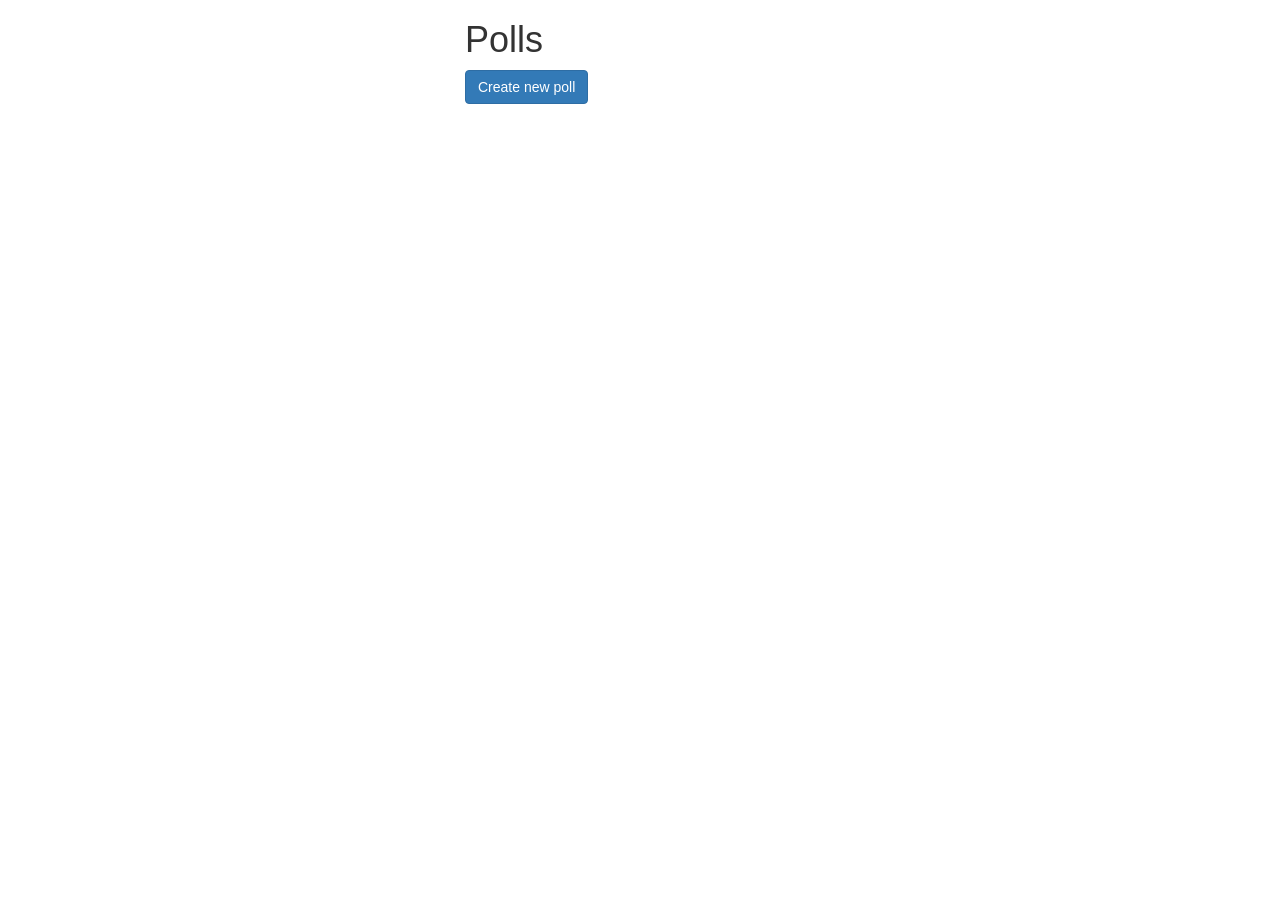
<file: socialpoll/web/public/index.html>
<!DOCTYPE html>
<html>
<head>
  <title>Polls</title>
  <link rel="stylesheet" href="//maxcdn.bootstrapcdn.com/bootstrap/3.2.0/css/bootstrap.min.css">
</head>
<body>
  <div class="container">
    <div class="col-md-4"></div>
    <div class="col-md-4">
      <h1>Polls</h1>
      <ul id="polls"></ul>
      <a href="new.html" class="btn btn-primary">Create new poll</a>
    </div>
    <div class="col-md-4"></div>
  </div>
  <script src="//ajax.googleapis.com/ajax/libs/jquery/2.1.1/jquery.min.js"></script>
  <script>
  $(function(){
    var update = function(){
      $.get("http://localhost:8080/polls/?key=abc123", null, null, "json").done(
        function(polls){
          $("#polls").empty();
          for (var p in polls) {
            var poll = polls[p];
            $("#polls").append(
              $("<li>").append(
                $("<a>")
                  .attr("href", "view.html?poll=polls/" + poll.id)
                  .text(poll.title)
              )
            )
          }
        }
      );
      window.setTimeout(update, 10000);
    }
    update();
  });
  </script>
</body>
</html>
</file>
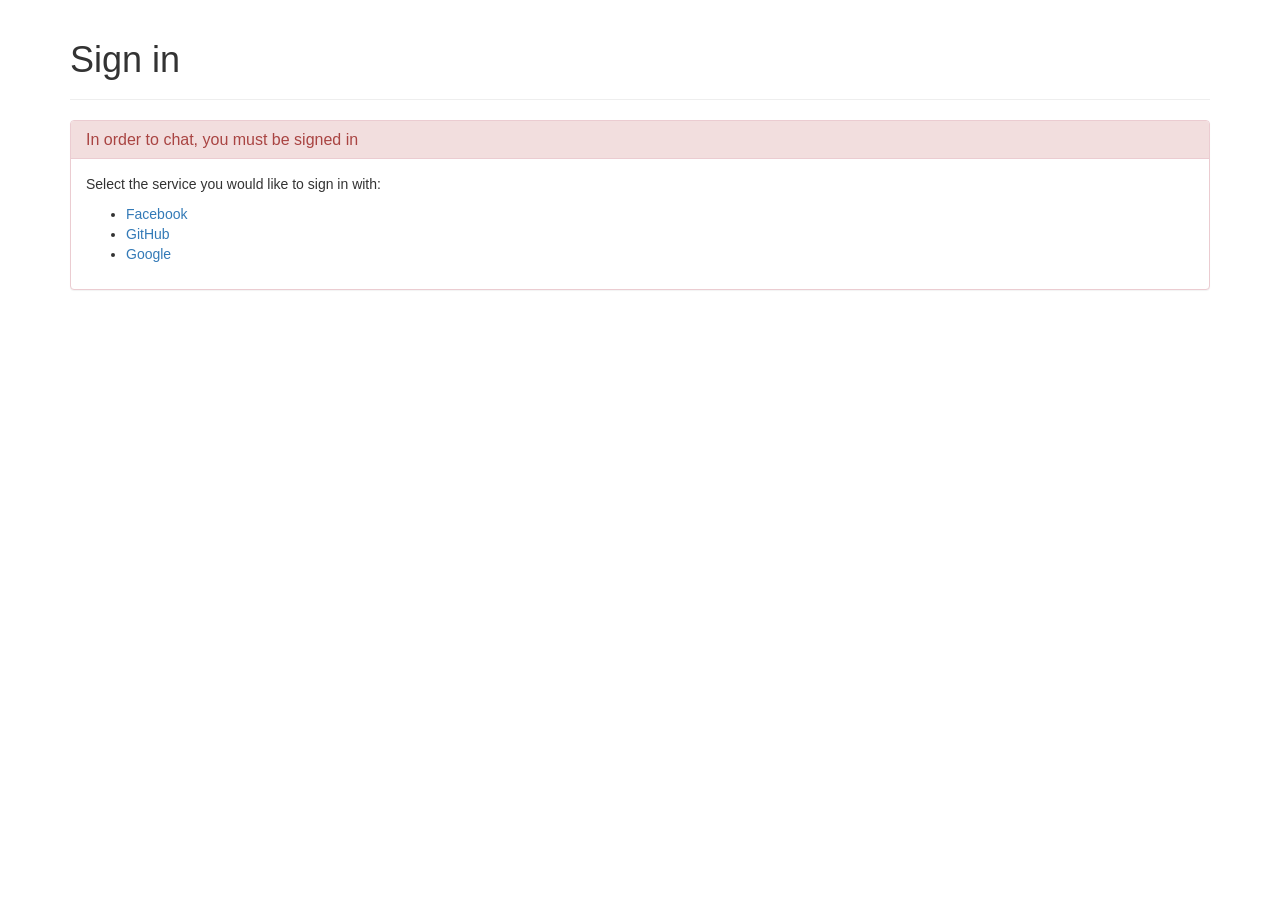
<file: chat/templates/login.html>
<html>
  <head>
    <title>Login</title>
    <link rel="stylesheet" href="//netdna.bootstrapcdn.com/bootstrap/3.1.1/css/bootstrap.min.css">
  </head>
  <body>
    <div class="container">
      <div class="page-header">
        <h1>Sign in</h1>
      </div>
      <div class="panel panel-danger">
        <div class="panel-heading">
          <h3 class="panel-title">In order to chat, you must be signed in</h3>
        </div>
        <div class="panel-body">
          <p>Select the service you would like to sign in with:</p>
          <ul>
            <li>
              <a href="/auth/login/facebook">Facebook</a>
            </li>
            <li>
              <a href="/auth/login/github">GitHub</a>
            </li>
            <li>
              <a href="/auth/login/google">Google</a>
            </li>
          </ul>
        </div>
      </div>
    </div>
  </body>
</html>
</file>
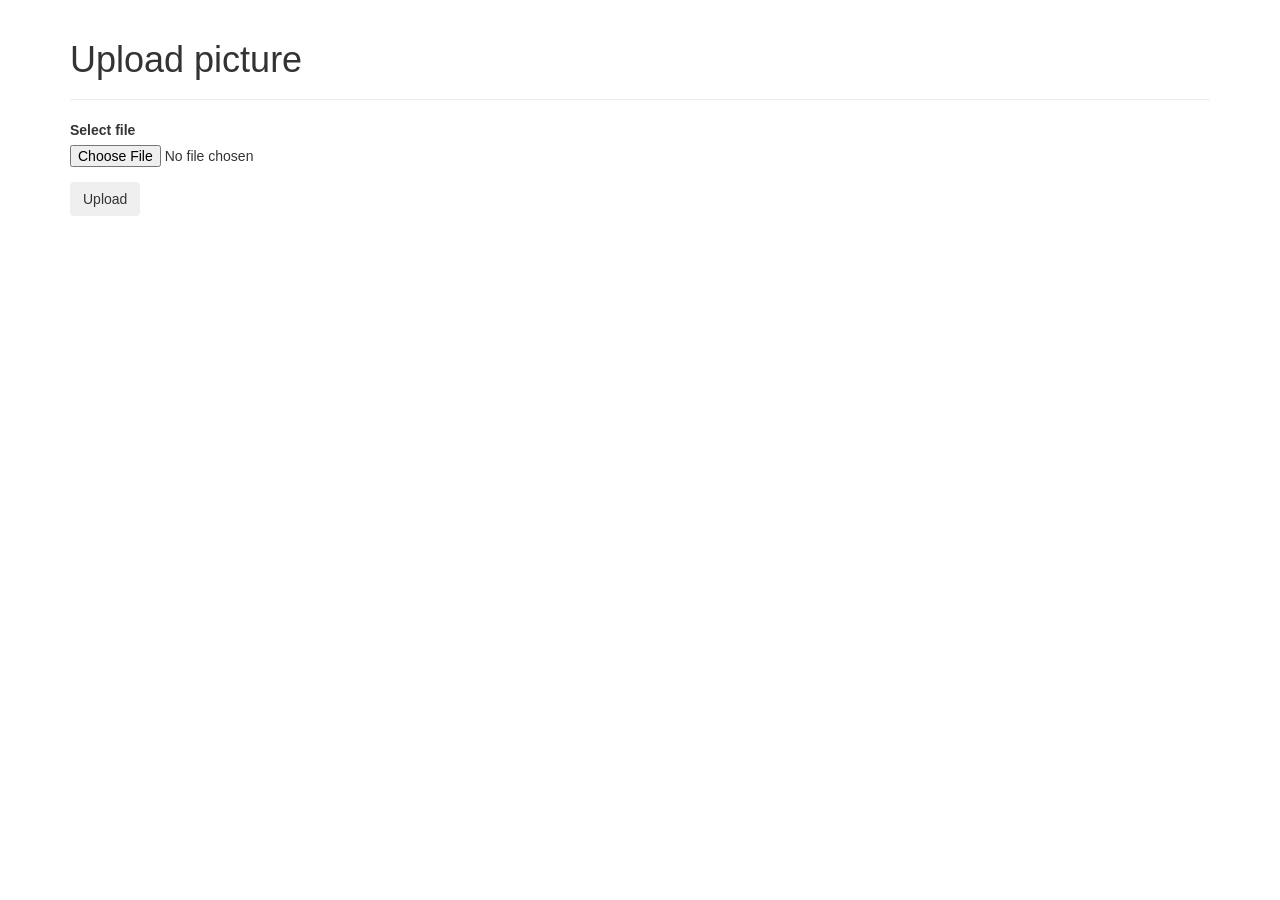
<file: chat/templates/upload.html>
<html>
  <head>
    <title>Upload</title>
    <link rel="stylesheet" href="//netdna.bootstrapcdn.com/bootstrap/3.1.1/css/bootstrap.min.css">
  </head>
  <body>
    <div class="container">
      <div class="page-header">
        <h1>Upload picture</h1>
      </div>
      <form role="form" action="/uploader" enctype="multipart/form-data" method="post">
        <input type="hidden" name="userid" value="{{.UserData.userid}}" />
        <div class="form-group">
          <label for="message">Select file</label>
          <input type="file" name="avatarFile" />
        </div>
        <input type="submit" value="Upload" class="btn " />
      </form>
    </div>
  </body>
</html>
</file>
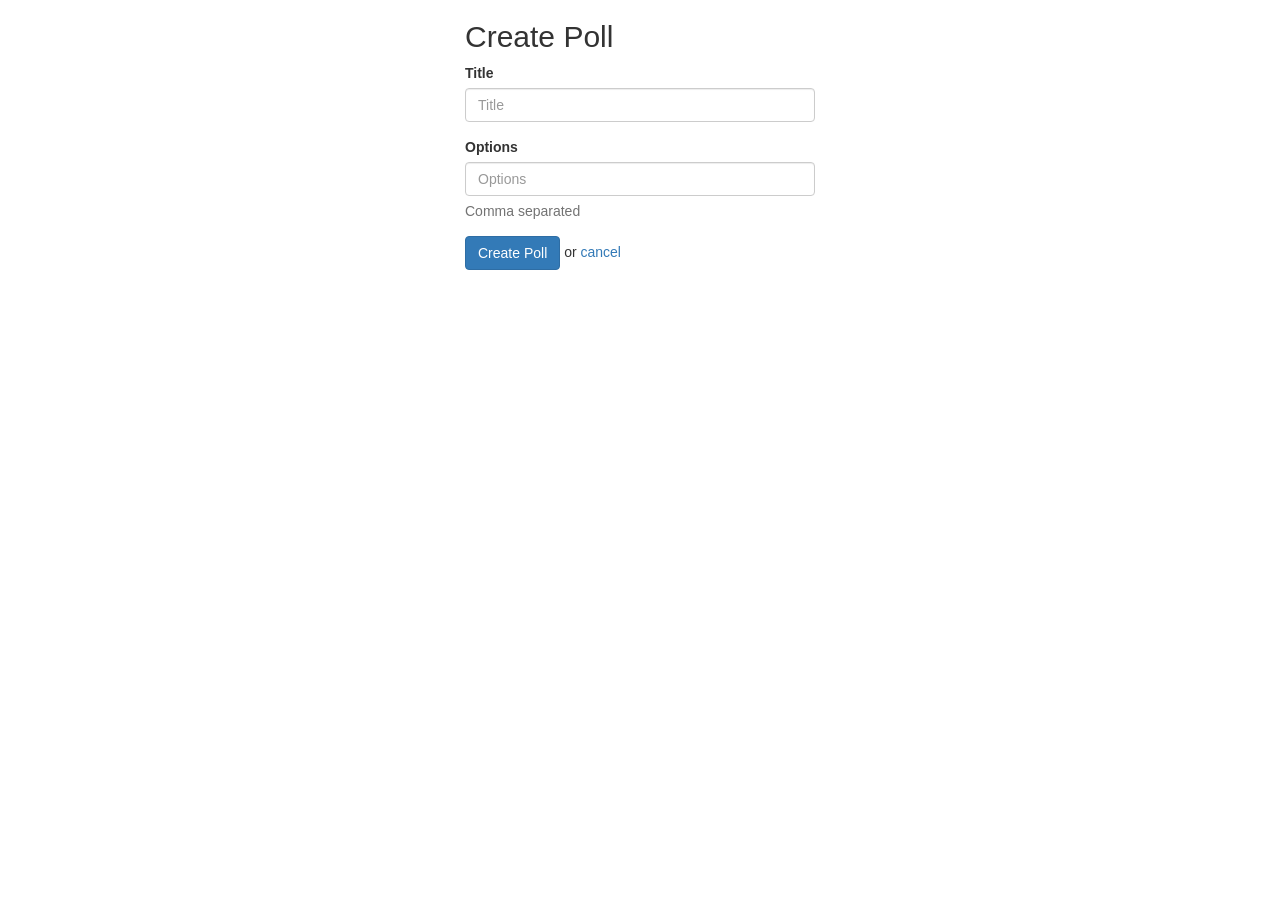
<file: socialpoll/web/public/new.html>
<!DOCTYPE html>
<html>
<head>
  <title>Create Poll</title>
  <link rel="stylesheet" href="//maxcdn.bootstrapcdn.com/bootstrap/3.2.0/css/bootstrap.min.css">
</head>
<body>
  <script src="//ajax.googleapis.com/ajax/libs/jquery/2.1.1/jquery.min.js"></script>
  <div class="container">
    <div class="col-md-4"></div>
    <form id="poll" role="form" class="col-md-4">
      <h2>Create Poll</h2>
      <div class="form-group">
        <label for="title">Title</label>
        <input type="text" class="form-control" id="title" placeholder="Title">
      </div>
      <div class="form-group">
        <label for="options">Options</label>
        <input type="text" class="form-control" id="options" placeholder="Options">
        <p class="help-block">Comma separated</p>
      </div>
      <button type="submit" class="btn btn-primary">Create Poll</button>
      or <a href="/">cancel</a>
    </form>
    <div class="col-md-4"></div>
  </div>
  <script>
    $(function(){
      var form = $("form#poll");
      form.submit(function(e){
        e.preventDefault();
        var title = form.find("input[id='title']").val();
        var options = form.find("input[id='options']").val();
        options = options.split(",");
        for (var opt in options) {
          options[opt] = options[opt].trim();
        }
        $.post("http://localhost:8080/polls/?key=abc123",
          JSON.stringify({
            title: title, options: options
          })
        ).done(function(d, s, r){
          location.href = "view.html?poll=" +
          r.getResponseHeader("Location");
        });
      });
    });
  </script>
</body>
</html>
</file>
